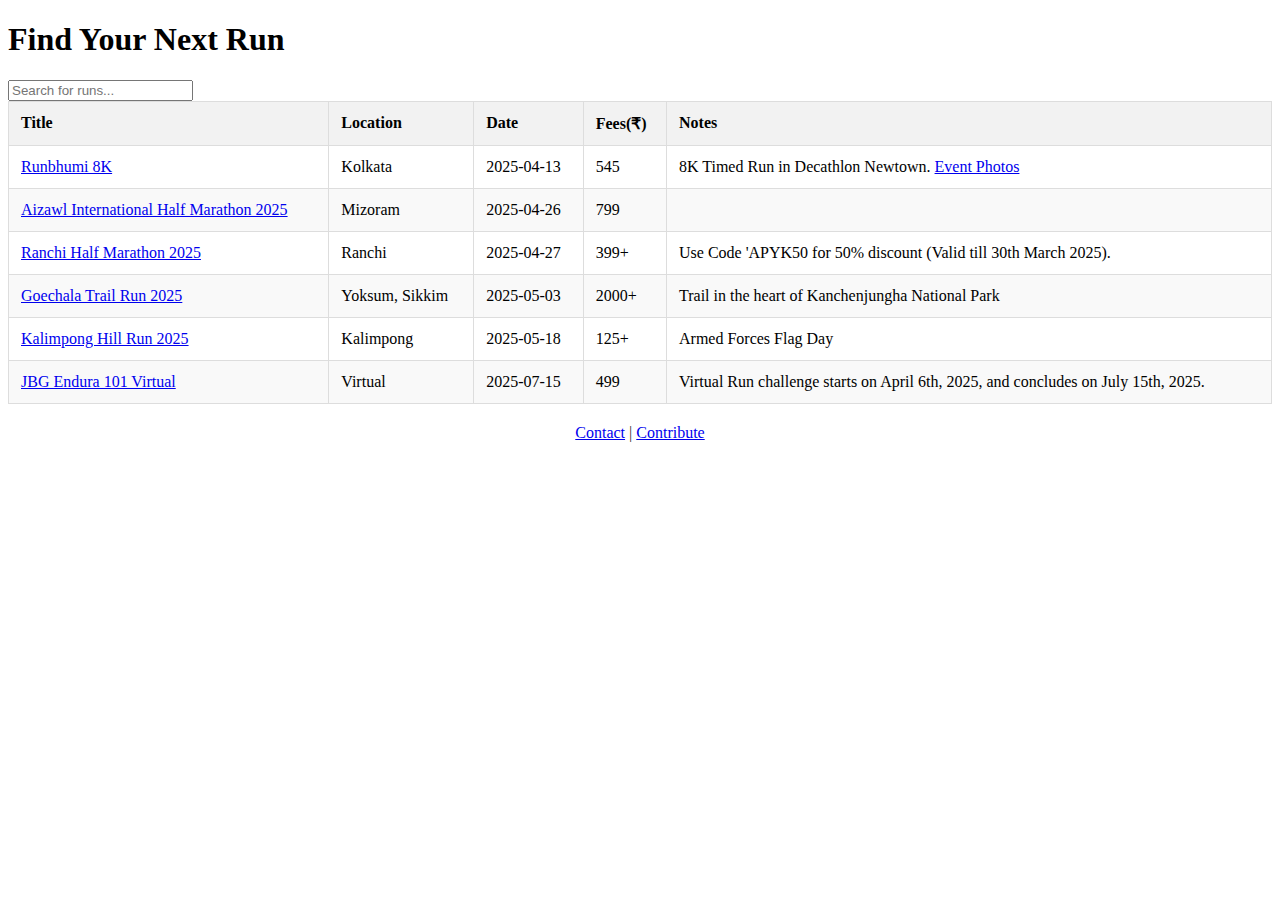
<file: index.html>
<!DOCTYPE html>
<html lang="en">
<head>
    <meta charset="UTF-8">
    <meta name="viewport" content="width=device-width, initial-scale=1.0">
    <title>Find Your Next Run</title>
    <link rel="stylesheet" href="styles/style.css">
</head>
<body>
    <h1>Find Your Next Run</h1>
    <input type="text" id="search-box" placeholder="Search for runs..." />
    <table id="sortable-table">
        <thead>
            <tr>
                <th>Title</th>
                <th>Location</th>
                <th>Date</th>
                <th>Fees(₹)</th>
                <th>Notes</th>
            </tr>
        </thead>
        <tbody id="table-body">
            <!-- Rows will be dynamically populated by JavaScript -->
        </tbody>
    </table>
    <script src="scripts/main.js"></script>

    <!-- Footer Section -->
    <footer>
        <p>
            <a href="mailto:run4healthy1@gmail.com">Contact</a> | 
            <a href="contribute.html" target="_blank">Contribute</a>
        </p>
    </footer>
</body>
</html>
</file>
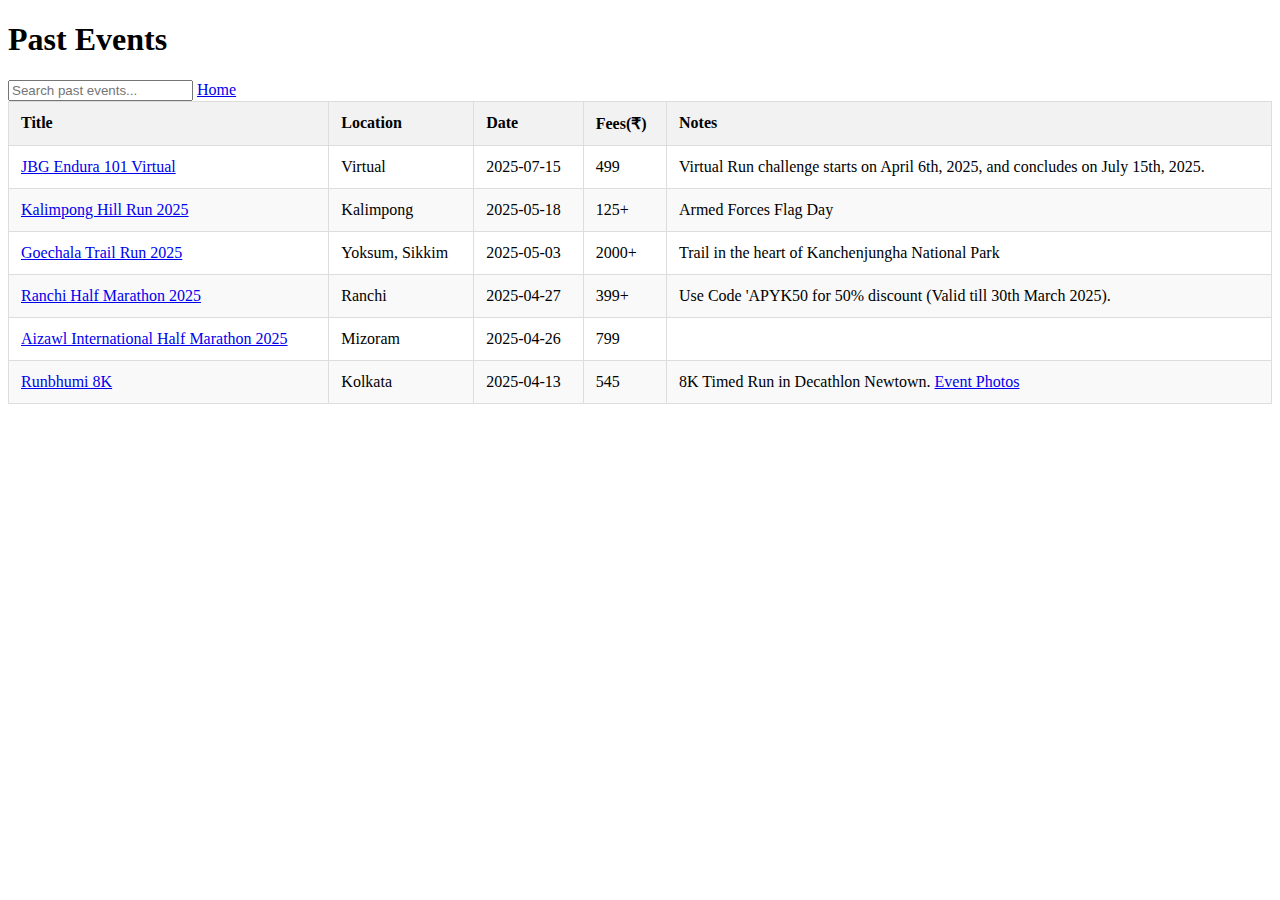
<file: archive.html>
<!DOCTYPE html>
<html lang="en">
<head>
    <meta charset="UTF-8">
    <meta name="viewport" content="width=device-width, initial-scale=1.0">
    <title>Archive - Past Events</title>
    <link rel="stylesheet" href="styles/style.css">
</head>
<body>
    <h1>Past Events</h1>
    <input type="text" id="archive-search-box" placeholder="Search past events..." />
    <a href="index.html" id="home-link">Home</a> <!-- Link to Home Page -->
    <table id="archive-table">
        <thead>
            <tr>
                <th>Title</th>
                <th>Location</th>
                <th>Date</th>
                <th>Fees(₹)</th>
                <th>Notes</th>
            </tr>
        </thead>
        <tbody id="archive-body">
            <!-- Rows will be dynamically populated by JavaScript -->
        </tbody>
    </table>
    <script src="scripts/archive.js"></script>
</body>
</html>
</file>
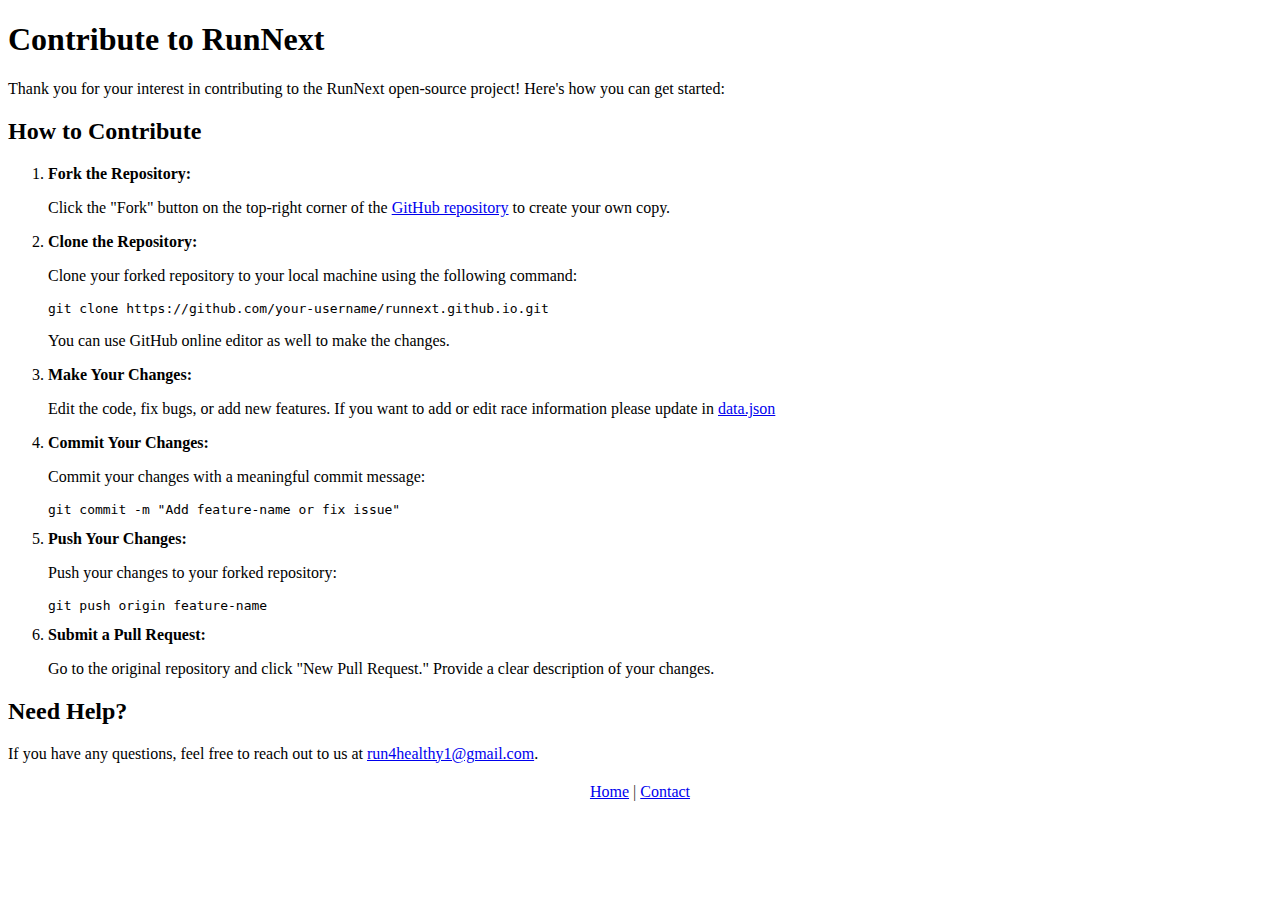
<file: contribute.html>
<!DOCTYPE html>
<html lang="en">
<head>
    <meta charset="UTF-8">
    <meta name="viewport" content="width=device-width, initial-scale=1.0">
    <title>Contribute to RunNext</title>
    <link rel="stylesheet" href="styles/style.css">
</head>
<body>
    <h1>Contribute to RunNext</h1>
    <p>Thank you for your interest in contributing to the RunNext open-source project! Here's how you can get started:</p>

    <h2>How to Contribute</h2>
    <ol>
        <li>
            <strong>Fork the Repository:</strong> 
            <p>Click the "Fork" button on the top-right corner of the <a href="https://github.com/runnext/runnext.github.io" target="_blank">GitHub repository</a> to create your own copy.</p>
        </li>
        <li>
            <strong>Clone the Repository:</strong>
            <p>Clone your forked repository to your local machine using the following command:</p>
            <pre><code>git clone https://github.com/your-username/runnext.github.io.git</code></pre>
            <p>You can use GitHub online editor as well to make the changes.</p>
        </li>
        <li>
            <strong>Make Your Changes:</strong>
            <p>Edit the code, fix bugs, or add new features. If you want to add or edit race information please update in <a href="https://github.com/runnext/runnext.github.io/blob/main/data/data.json" target="_blank">data.json</a></p>
        </li>
        <li>
            <strong>Commit Your Changes:</strong>
            <p>Commit your changes with a meaningful commit message:</p>
            <pre><code>git commit -m "Add feature-name or fix issue"</code></pre>
        </li>
        <li>
            <strong>Push Your Changes:</strong>
            <p>Push your changes to your forked repository:</p>
            <pre><code>git push origin feature-name</code></pre>
        </li>
        <li>
            <strong>Submit a Pull Request:</strong>
            <p>Go to the original repository and click "New Pull Request." Provide a clear description of your changes.</p>
        </li>
    </ol>

    <!-- <h2>Code of Conduct</h2>
    <p>Please make sure to read and follow our <a href="https://github.com/runnext/runnext.github.io/blob/main/CODE_OF_CONDUCT.md" target="_blank">Code of Conduct</a>.</p> -->

    <h2>Need Help?</h2>
    <p>If you have any questions, feel free to reach out to us at <a href="mailto:run4healthy1@gmail.com">run4healthy1@gmail.com</a>.</p>

    <footer>
        <p>
            <a href="index.html">Home</a> | 
            <a href="mailto:run4healthy1@gmail.com">Contact</a>
        </p>
    </footer>
</body>
</html>
</file>
<file: styles/style.css>
table {
    width: 100%;
    border-collapse: collapse;
}

th, td {
    padding: 12px;
    text-align: left;
    border: 1px solid #ddd;
}

th {
    background-color: #f2f2f2;
    cursor: pointer;
}

th:hover {
    background-color: #ddd;
}

tr:nth-child(even) {
    background-color: #f9f9f9;
}

tr:hover {
    background-color: #f1f1f1;
}

footer {
    text-align: center; /* Center the text horizontally */
    margin-top: 20px; /* Add some space above the footer */
    font-size: 16px; /* Adjust font size for better readability */
    color: #333; /* Optional: Set text color */
}
</file>
